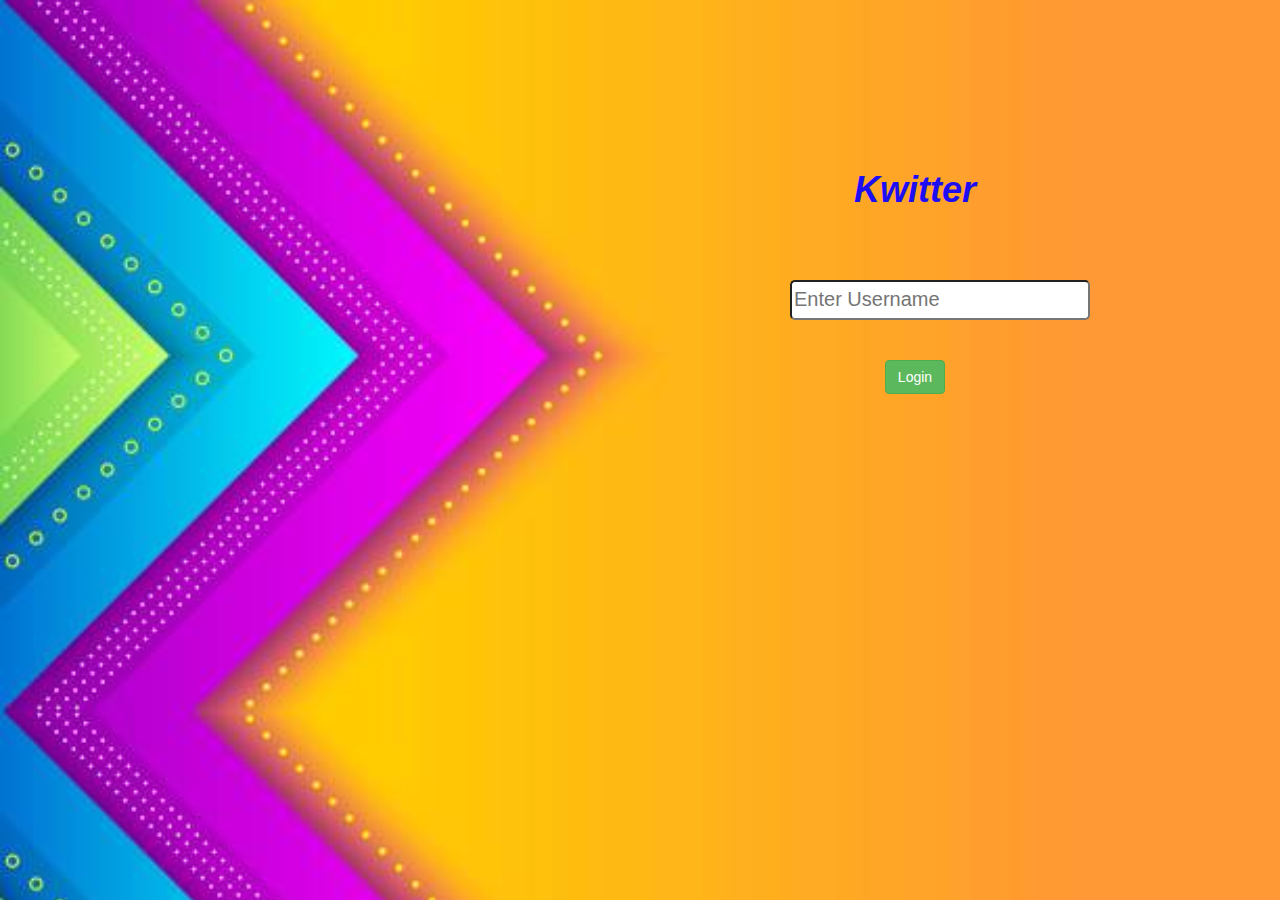
<file: index.html>
<!DOCTYPE html>
<html lang="en">

<head>
    <meta charset="UTF-8">
    <meta http-equiv="X-UA-Compatible" content="IE=edge">
    <meta name="viewport" content="width=device-width, initial-scale=1.0">
    <title>Maths Game</title>
    <link rel="stylesheet" href="https://maxcdn.bootstrapcdn.com/bootstrap/3.4.0/css/bootstrap.min.css">
    <script src="https://ajax.googleapis.com/ajax/libs/jquery/3.4.1/jquery.min.js"></script>
    <script src="https://maxcdn.bootstrapcdn.com/bootstrap/3.4.0/js/bootstrap.min.js"></script>
    <link rel="stylesheet" type="text/css" href="Kwitter.css">

    <script src="Kwitter.js"></script>


</head>

<body id="body2">

   

</span>




    <center>



        <h1>Kwitter</h1>

        <br><br><br>
        <div id="player1LoginDiv">

           
            <input id="username" placeholder="Enter Username" style="width: 300px; ; height: 40px;">
            <br><br><br>
            <button class="btn btn-success" id="btnLogin" onclick="addUser();" >Login</button>

        </div>

    </center>

</body>

</html>
</file>
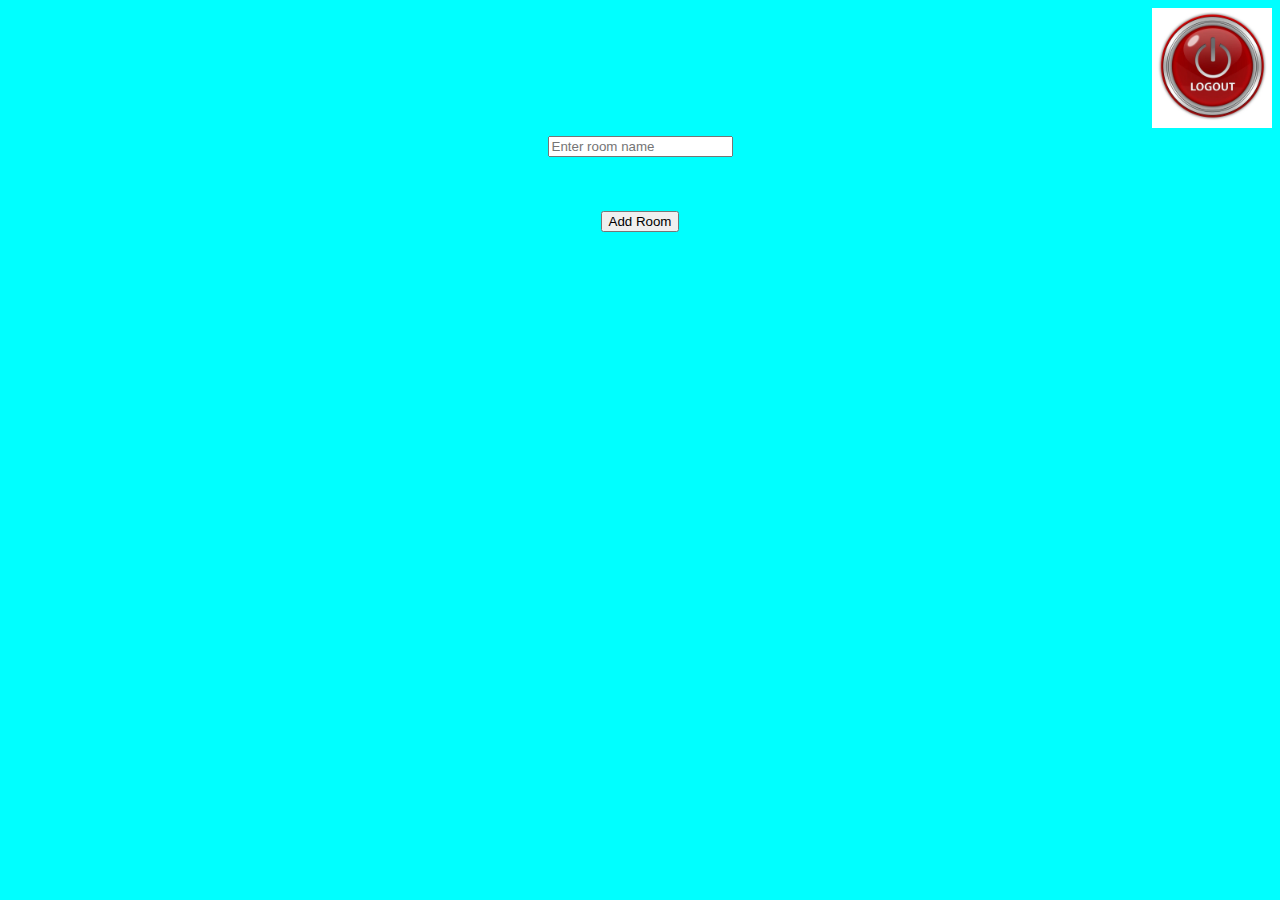
<file: Kwitter_room.html>
<!DOCTYPE html>
<html lang="en">
<head>
    <meta charset="UTF-8">
    <meta http-equiv="X-UA-Compatible" content="IE=edge">
    <meta name="viewport" content="width=device-width, initial-scale=1.0">
    <title>Document</title>
    <link rel="stylesheet" type="text/css" href="Kwitter_room.css">
    <script src="Kwitter_room.js"></script>
</head>
<body>
    
<img src="logout.webp" id="imgLog" onclick="backer();">
<center>
<br><br>
<h2 id="username"></h2>
<br><br><br><br>
<input id="roomName" placeholder="Enter room name">

<br><br><br><br>

<button class="btn btn-success" onclick="addRoom();">Add Room</button>

<br><br><br><br>

<div id="holder"></div>

</center>
</body>
</html>
</file>
<file: Kwitter.css>
#body2 {
    background-image: url("zero.jpg");
    background-size: cover;
}

h1 {
    font-weight: bolder;
    font-style: italic;
    margin-left: 550px;
    margin-top: 170px;
    color: rgb(28, 13, 243);
}



#username {
    font-size: 20px;
    border-radius: 5px;
    margin-left: 600px;
    ;
}

#btnLogin {
    margin-left: 550px;
}

.btns {
    text-decoration-line: underline;
    font-family: "algerian";
    font-style: italic;
    font-weight: 900;
    font-size: 25px;
    margin-top: 30px;
    color: red;
    background-color: transparent;
    border-color: transparent;
}

#home {
    margin-left: 80%;
}

#aboutBtn {
    padding-left: 15px;
}

#body3 {
    background-image: url("one.jpg");
    background-size: cover;
}

#player1nm {
    color: aliceblue;
}

#player2nm {
    color: aliceblue;
}

#heading {
    font-size: 60px;
    color: aliceblue;
    margin-right: 20px;
    margin-left: -5px;
    margin-top: 125px;
    margin-bottom: -200;
}

#turners {
    font-size: 40px;
    color: aqua;
}

#answername {
    color: rgb(76, 0, 255);
}

#ansIn {
    color: grey;
}

#output {
    background-color: aliceblue;
    text-align: left;
    padding-left: 20px;
    margin-left: 375px;
    margin-right: 375px;
    padding-top: 20px;
    border-radius: 10px;
    padding-bottom: 20px;
    margin: 10px dashed rgb(250, 4, 4)
}

#question {
    font-size: 20px;
}

#nn1,
#nn2 {
    color: chartreuse;
}

#n1,
#n2 {
    color: grey;
}
</file>
<file: Kwitter_room.css>
body{

background-color: aqua;

}

#imgLog{

width: 120px;
float: right;


}
</file>
